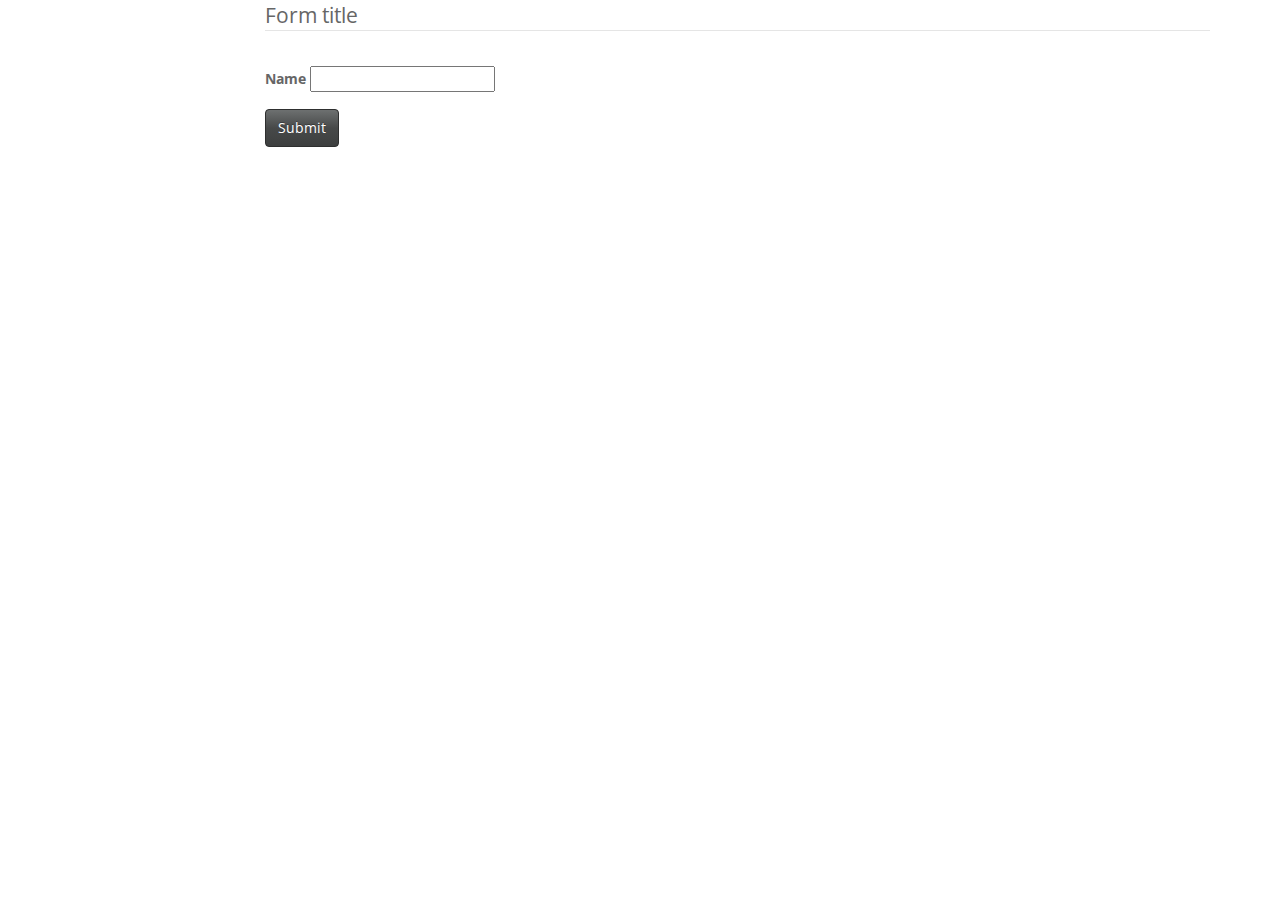
<file: index.html>
<!DOCTYPE html>
<html>
<head>
	<title>Index</title>
	<meta charset="utf-8">
    <meta name="viewport" content="width=device-width, initial-scale=1">
    <link rel='stylesheet' href='./Styles/bootstrap.min.css' />
    <script src="https://ajax.googleapis.com/ajax/libs/jquery/1.12.0/jquery.min.js"></script>
    <script src="http://maxcdn.bootstrapcdn.com/bootstrap/3.3.6/js/bootstrap.min.js"></script>
</head>
<body>
<!-- This is done using bootstrap snipets... hehhe yeah BS snippets make life easier -->
<div class="container">
	<form action="" method="POST" class="form-horizontal" role="form">
			<div class="form-group">
				<div class="col-sm-offset-2 col-sm-10 ">
					<legend>Form title</legend>
				</div>
			</div>
		
			<div class="form-group">
				<div class="col-sm-offset-2 col-sm-10 ">
					<label>Name</label>
					<input type="text"></input>
				</div>
			</div>		
		
			<div class="form-group">
				<div class="col-sm-offset-2 col-sm-10 col-xs-12">
					<button type="submit" class="btn btn-default">Submit</button>
				</div>
			</div>
	</form>
</div>


</body>
</html>
</file>
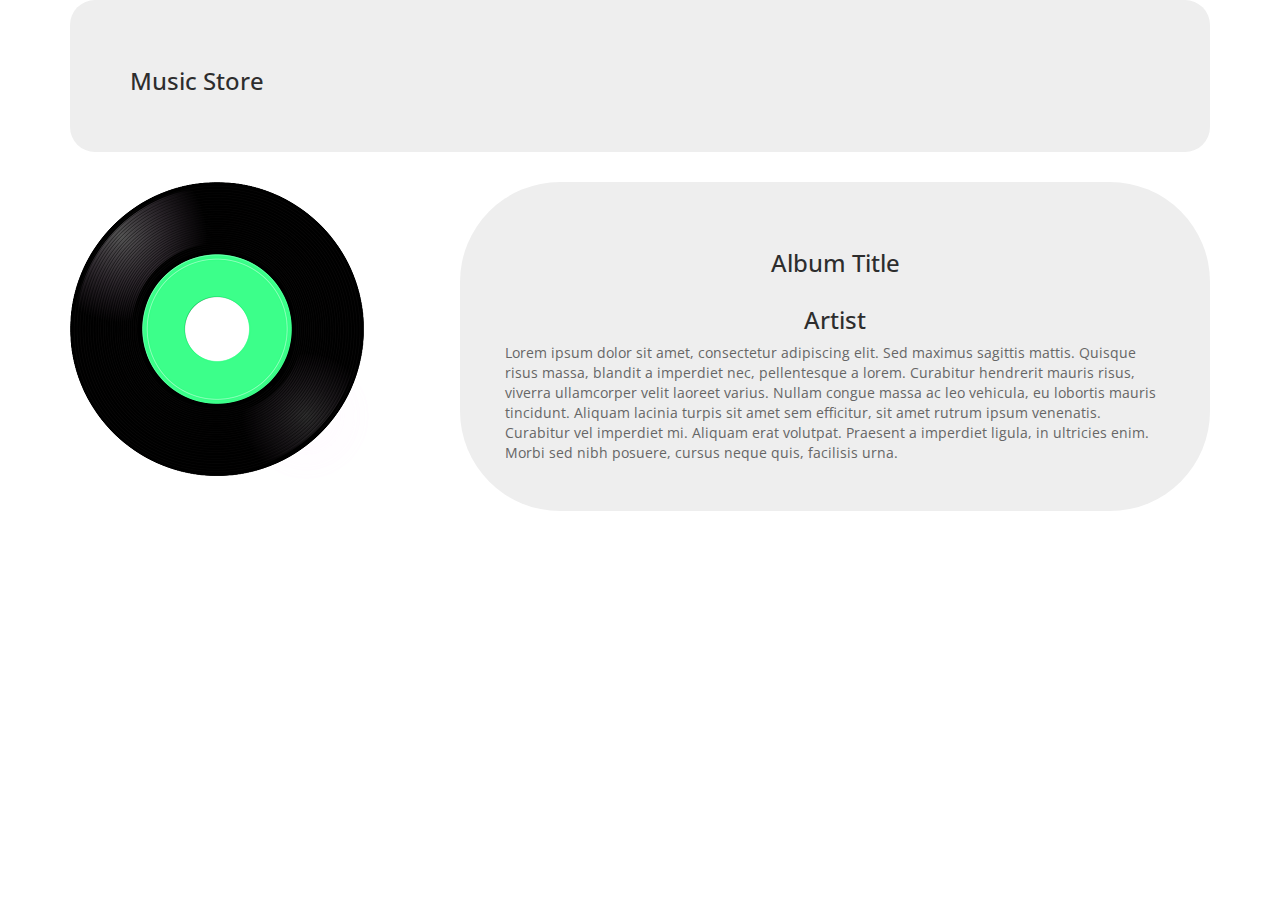
<file: Labwork 1/index.html>
<!DOCTYPE html>
<html>
<head>
  <title>labWork</title>
  <link rel="stylesheet" href="./styles/bootstrap.min.css" />
</head>
<body>
<!-- Heading -->
  <div class="container">
    <div class="jumbotron" style="border-radius: 25px">
      <h3>Music Store</h3>      
    </div>
  </div>
<!-- Content -->
  <div class="container">  
    <div class="row">
      <!-- Column for row -->
      <div class="col-md-4">
        <img src="./images/Album.gif">
      </div>
      <!-- Container for Article details -->
        <div class="col-md-8">
        <!-- Jumbotron for article details -->
          <div class="jumbotron" style="border-radius: 100px">
          <!-- seperate row for title -->
            <div class="row text-center">
              <h3>Album Title</h3>
            </div>
            <!-- seperate row for Artist -->
            <div class="row text-center">
              <h3>Artist</h3>
            </div>
            <!-- seperate row for post -->
            <div class="row">
              Lorem ipsum dolor sit amet, consectetur adipiscing elit. Sed maximus sagittis mattis. Quisque risus massa, blandit a imperdiet nec, pellentesque a lorem. Curabitur hendrerit mauris risus, viverra ullamcorper velit laoreet varius. Nullam congue massa ac leo vehicula, eu lobortis mauris tincidunt. Aliquam lacinia turpis sit amet sem efficitur, sit amet rutrum ipsum venenatis. Curabitur vel imperdiet mi. Aliquam erat volutpat. Praesent a imperdiet ligula, in ultricies enim. Morbi sed nibh posuere, cursus neque quis, facilisis urna. 
            </div> 
        </div>
      </div>
    </div>
  </div>
<!-- scripts -->
<script src="./scripts/jquery-2.2.0.min.js"></script>
<script src="./scripts/bootstrap.min.js"></script>
</body>
</html>
</file>
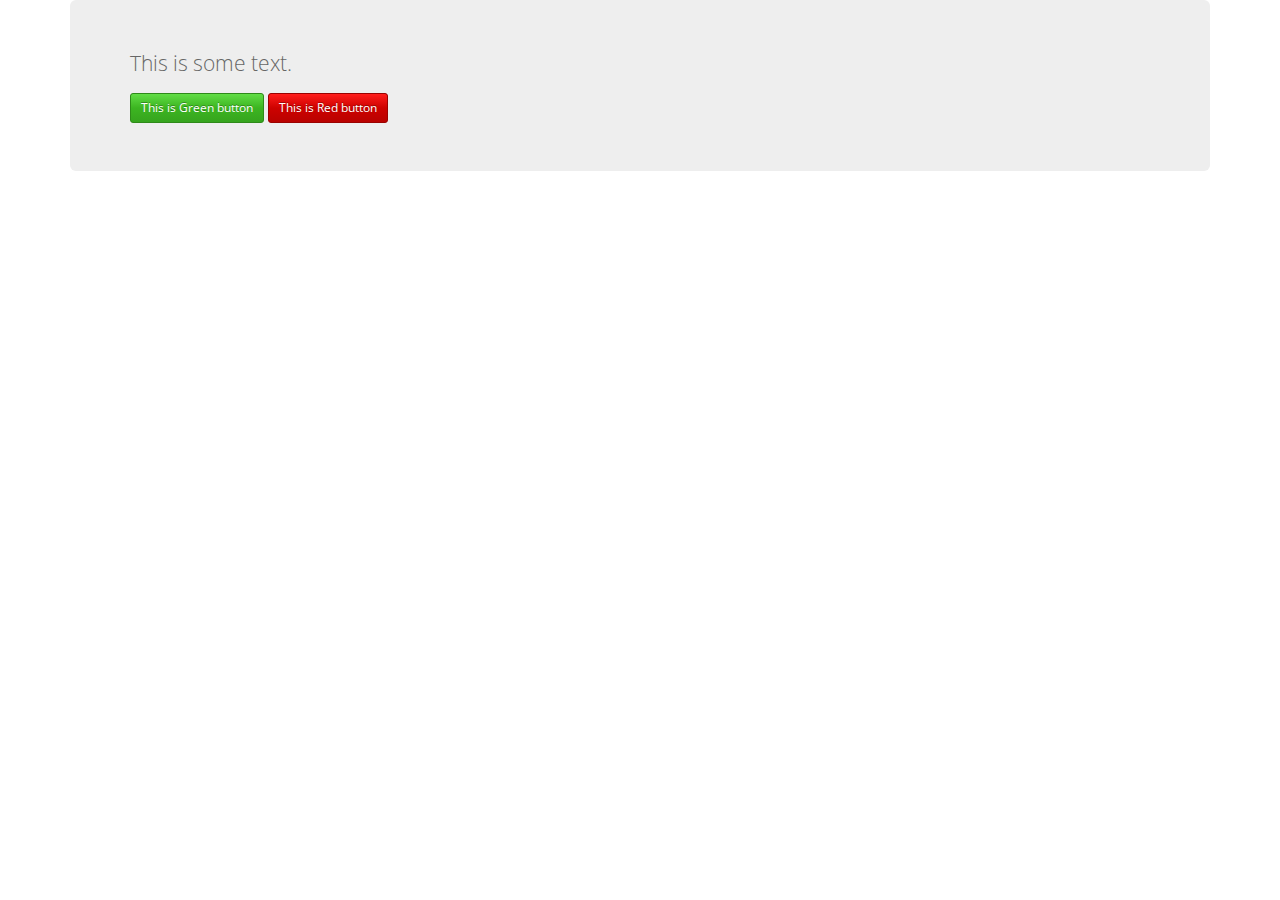
<file: hellobootsrap.html>
<html>

<head>
    <title>Hello Bootstrap</title>
    <meta charset="utf-8">
    <meta name="viewport" content="width=device-width, initial-scale=1">
    <link rel='stylesheet' href='./Styles/bootstrap.min.css' />
    <script src="https://ajax.googleapis.com/ajax/libs/jquery/1.12.0/jquery.min.js"></script>
    <script src="http://maxcdn.bootstrapcdn.com/bootstrap/3.3.6/js/bootstrap.min.js"></script>
</head>
<body>
  <!-- Div container -->
    <div class="container">
      <div class="jumbotron">
        <p> This is some text. </p>
        <div class="btn btn-sm btn-success">This is Green button</div>
        <div class="btn btn-sm btn-danger">This is Red button</div>
      </div>
    </div>
</body>
</html>
</file>
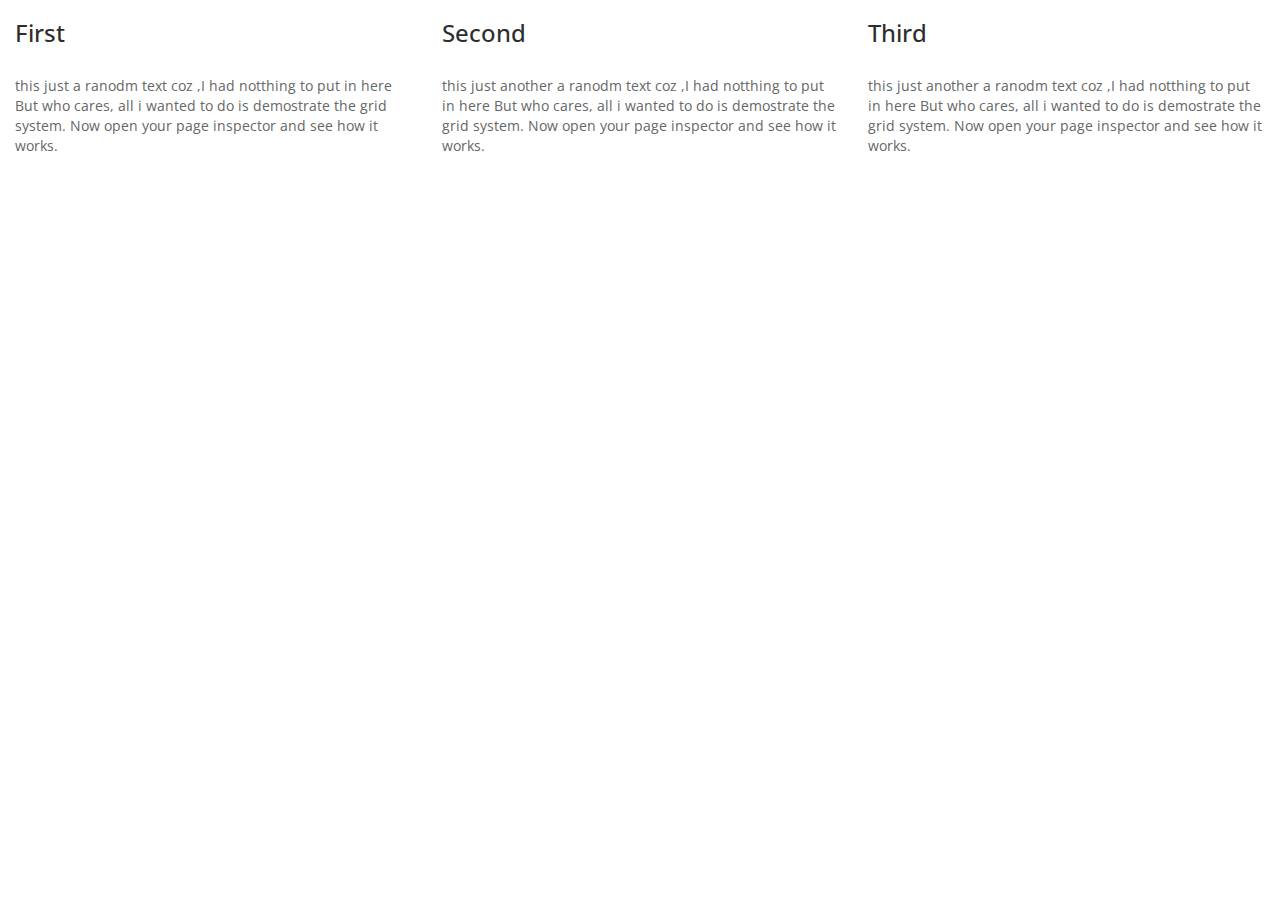
<file: index_GridsInAction.html>
<!DOCTYPE html>
<html>
<head>
	<title>Index</title>
	<meta charset="utf-8">
    <meta name="viewport" content="width=device-width, initial-scale=1">
    <link rel='stylesheet' href='./Styles/bootstrap.min.css' />
    <script src="https://ajax.googleapis.com/ajax/libs/jquery/1.12.0/jquery.min.js"></script>
    <script src="http://maxcdn.bootstrapcdn.com/bootstrap/3.3.6/js/bootstrap.min.js"></script>
</head>
<body>
<!-- You see indention is important and it makes code look beautiful -->
	<div class="container-fluid">
		<div class="row">
		<!-- See different columns for different screen sizes -->
		<div class="col-xs-6 col-md-4">
			<h3>First</h3><br />this just a ranodm text
			coz ,I had notthing to put in here
			But who cares, all i wanted to do is 
			demostrate the grid system.
			Now open your page inspector and see how it works. 
		</div>
		<div class="col-xs-6 col-md-4">
			<h3>Second</h3><br /> this just another a ranodm text
			coz ,I had notthing to put in here
			But who cares, all i wanted to do is 
			demostrate the grid system.
			Now open your page inspector and see how it works. 
		</div>
		<div class="col-xs-12 col-md-4">
			<h3>Third</h3><br />this just another a ranodm text
			coz ,I had notthing to put in here
			But who cares, all i wanted to do is 
			demostrate the grid system.
			Now open your page inspector and see how it works. 
		</div>
		</div>		
	</div>


</body>
</html>
</file>
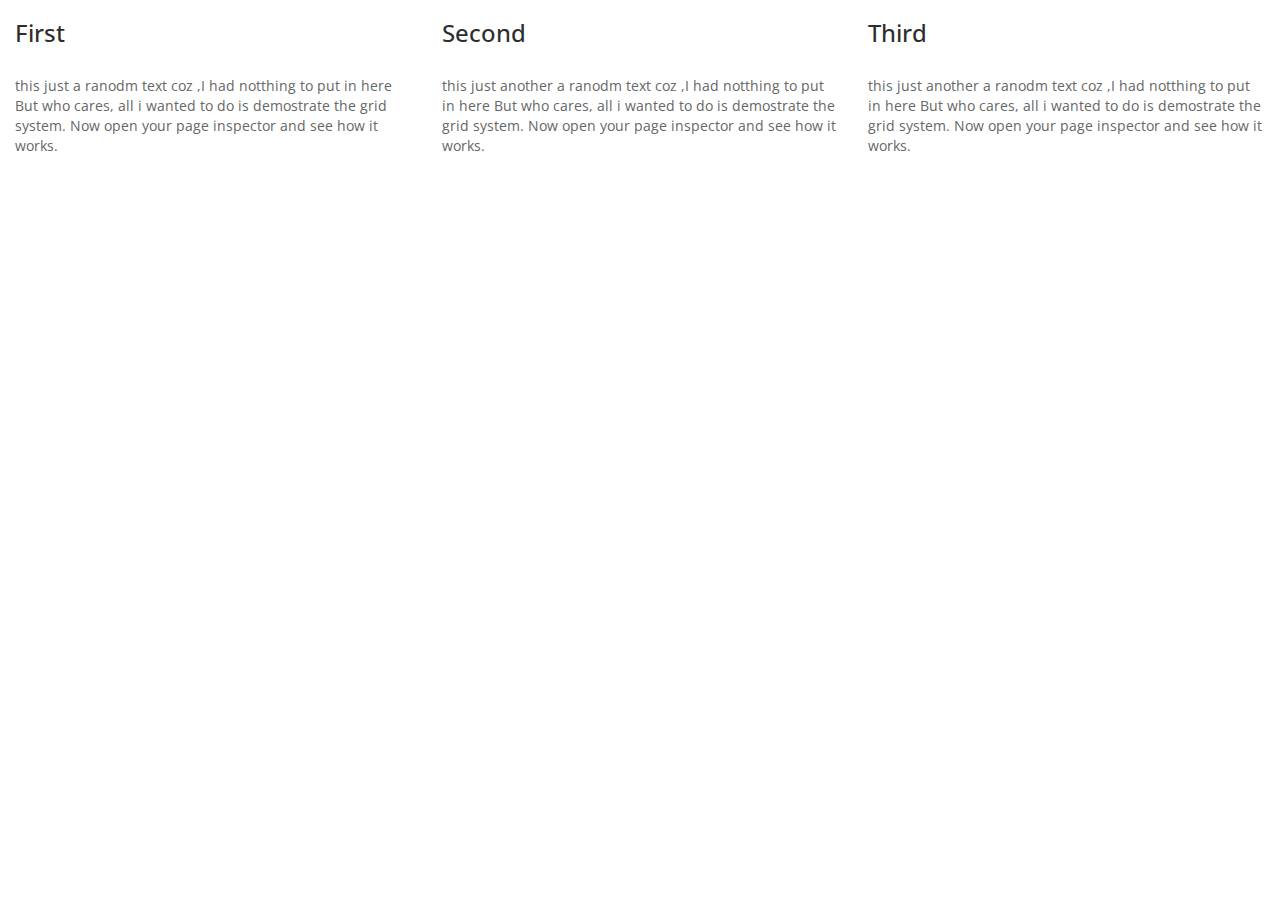
<file: Module 1/index_GridsInAction.html>
<!DOCTYPE html>
<html>
<head>
	<title>Index</title>
	<meta charset="utf-8">
    <meta name="viewport" content="width=device-width, initial-scale=1">
    <link rel='stylesheet' href='./Styles/bootstrap.min.css' />
    <script src="https://ajax.googleapis.com/ajax/libs/jquery/1.12.0/jquery.min.js"></script>
    <script src="http://maxcdn.bootstrapcdn.com/bootstrap/3.3.6/js/bootstrap.min.js"></script>
</head>
<body>
<!-- You see indention is important and it makes code look beautiful -->
	<div class="container-fluid">
		<div class="row">
		<!-- See different columns for different screen sizes -->
			<div class="col-xs-6 col-md-4">
				<h3>First</h3><br />this just a ranodm text
				coz ,I had notthing to put in here
				But who cares, all i wanted to do is 
				demostrate the grid system.
				Now open your page inspector and see how it works. 
			</div>
			<div class="col-xs-6 col-md-4">
				<h3>Second</h3><br /> this just another a ranodm text
				coz ,I had notthing to put in here
				But who cares, all i wanted to do is 
				demostrate the grid system.
				Now open your page inspector and see how it works. 
			</div>
			<div class="col-xs-12 col-md-4">
				<h3>Third</h3><br />this just another a ranodm text
				coz ,I had notthing to put in here
				But who cares, all i wanted to do is 
				demostrate the grid system.
				Now open your page inspector and see how it works. 
			</div>
		</div>		
	</div>


</body>
</html>
</file>
